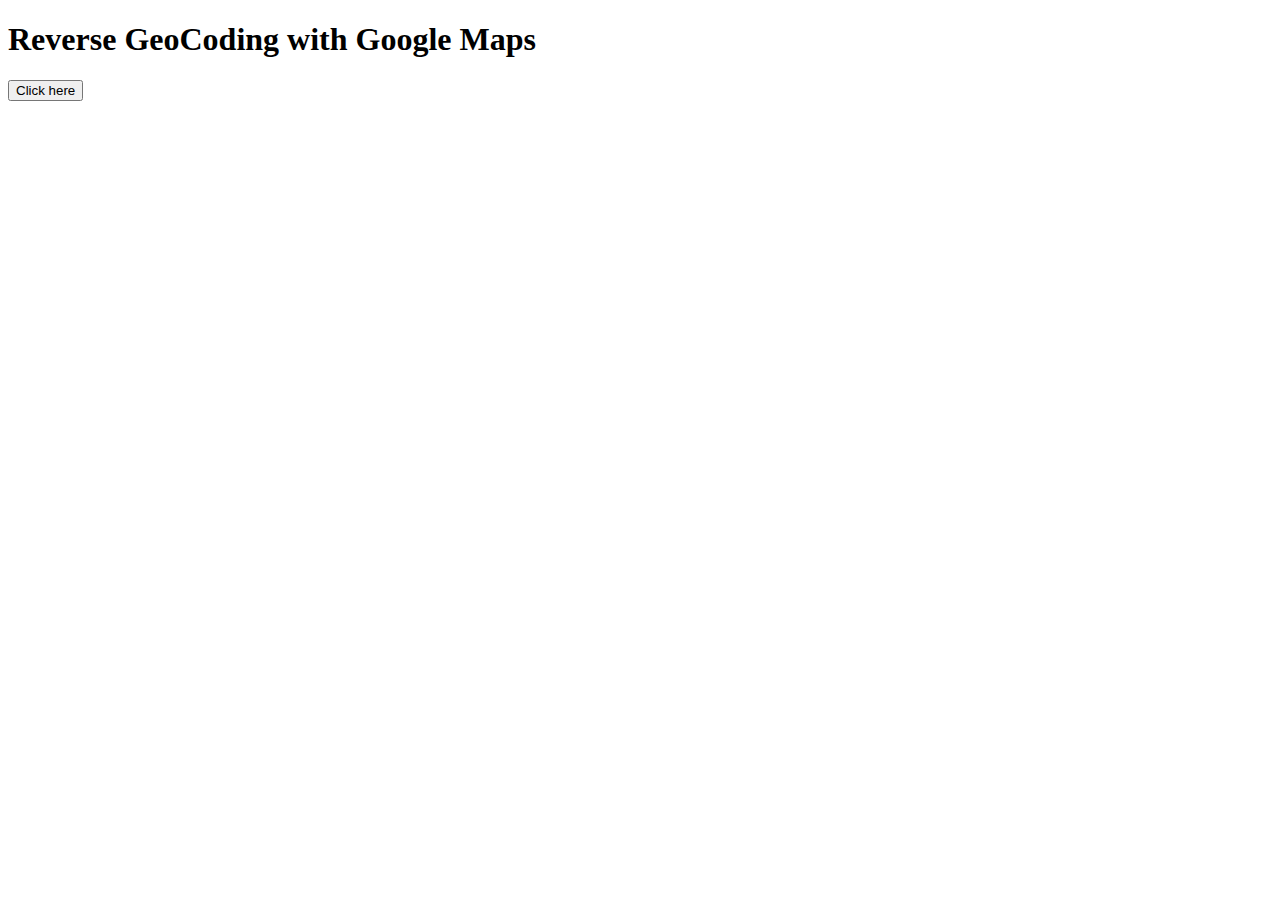
<file: templates/geocodeNeigh.html>
<!DOCTYPE html>
<html lang="en">
<head>
  <meta charset="UTF-8" />
  <meta name="viewport" content="width=device-width, initial-scale=1.0" />
  <meta http-equiv="X-UA-Compatible" content="ie=edge" />
  <script
  src="https://code.jquery.com/jquery-3.4.1.js"
  integrity="sha256-WpOohJOqMqqyKL9FccASB9O0KwACQJpFTUBLTYOVvVU="
  crossorigin="anonymous"></script>
</head>
<body>
  <header>
    <h1>Reverse GeoCoding with Google Maps</h1>
  </header>
  <div>
    <button id="neighborhood"> Click here</button>
  </div>
  <script src="/static/js/neighGeocode.js"></script>
</body>
</html>
</file>
